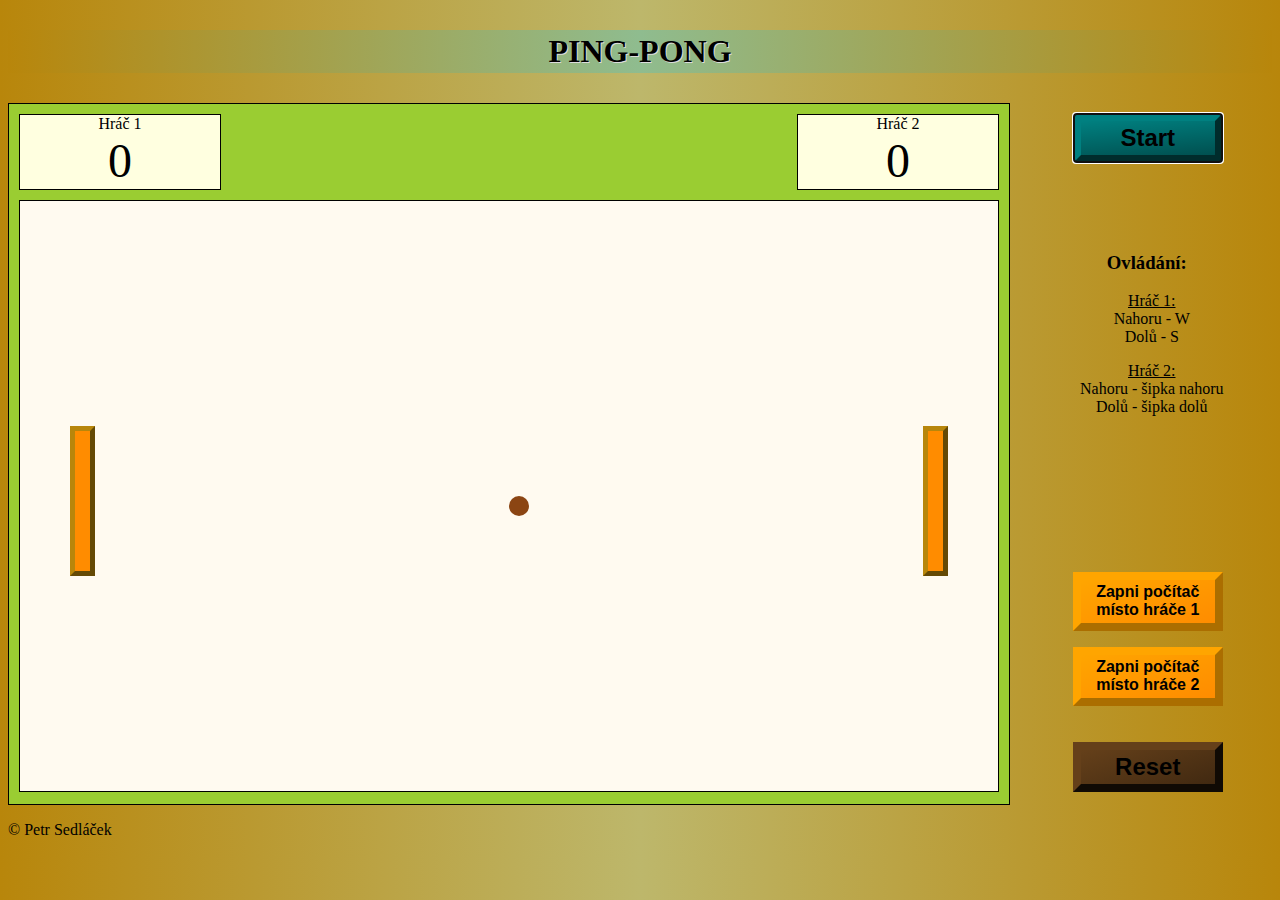
<file: index.html>
<!DOCTYPE html>
<html lang="cs">
<head>
	<meta charset="UTF-8">
	<title>Ping pong</title>
	<link rel="stylesheet" href="hra.css">
	<link rel="shortcut icon" href="favicon.ico" type="image/x-icon">
</head>
<body>
	<header>
		<h1 id="nadpis">PING-PONG</h1>
	</header>
	<div id="plocha">
		<section id="hra">
			<div id="tabule">
				<div class="hrac">
					<div id="hrac1">Hráč 1</div>
					<div id="skore1">0</div>
				</div>
				<div class="hrac">
					<div id="hrac2">Hráč 2</div>
					<div id="skore2">0</div>
				</div>
			</div>
			<div id="hriste">
				<div id="palka1"></div>
				<div id="palka2"></div>
				<div id="micek"></div>
			</div>
		</section>
		<aside id="ovladani">
			<button id="start" autofocus>Start</button>
			<p id="napoveda">
				<h3>Ovládání:</h3>
				<ul>
					<span class="podtrhni">Hráč 1:</span>
					<li>Nahoru - W</li>
					<li>Dolů - S</li>
				</ul>
				<ul>
					<span class="podtrhni">Hráč 2:</span>
					<li>Nahoru - šipka nahoru</li>
					<li>Dolů - šipka dolů</li>
				</ul>
			</p>
			<button id="ai1">Zapni počítač místo hráče 1</button>
			<p></p>
			<button id="ai2">Zapni počítač místo hráče 2</button>
			<p></p>
			<button id="reset">Reset</button>
		</aside>
	</div>
	<p>
		&copy; Petr Sedláček
	</p>
	<script src="hra.js"></script>
</body>
</html>
</file>
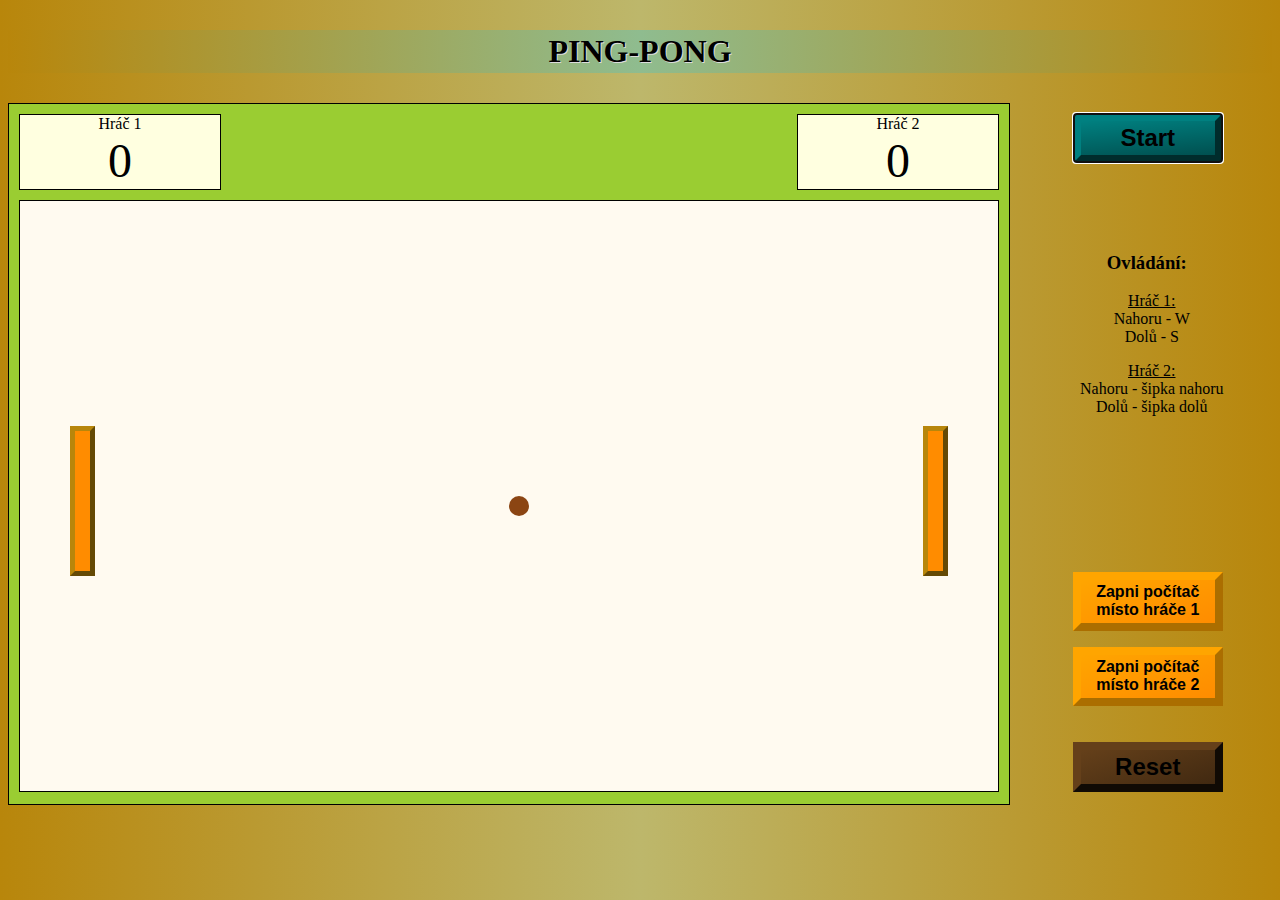
<file: hra.html>
<!DOCTYPE html>
<html lang="cs">
<head>
	<meta charset="UTF-8">
	<title>Ping pong</title>
	<link rel="stylesheet" href="hriste.css">
	<link rel="shortcut icon" href="../favicon.ico" type="image/x-icon">
</head>
<body>
	<header>
		<h1 id="nadpis">PING-PONG</h1>
	</header>
	<div id="plocha">
		<section id="hra">
			<div id="tabule">
				<div class="hrac">
					<div id="hrac1">Hráč 1</div>
					<div id="skore1">0</div>
				</div>
				<div class="hrac">
					<div id="hrac2">Hráč 2</div>
					<div id="skore2">0</div>
				</div>
			</div>
			<div id="hriste">
				<div id="palka1"></div>
				<div id="palka2"></div>
				<div id="micek"></div>
			</div>
		</section>
		<aside id="ovladani">
			<button id="start" autofocus>Start</button>
			<p id="napoveda">
				<h3>Ovládání:</h3>
				<ul>
					<span class="podtrhni">Hráč 1:</span>
					<li>Nahoru - W</li>
					<li>Dolů - S</li>
				</ul>
				<ul>
					<span class="podtrhni">Hráč 2:</span>
					<li>Nahoru - šipka nahoru</li>
					<li>Dolů - šipka dolů</li>
				</ul>
			</p>
			<button id="ai1">Zapni počítač místo hráče 1</button>
			<p></p>
			<button id="ai2">Zapni počítač místo hráče 2</button>
			<p></p>
			<button id="reset">Reset</button>
		</aside>
	</div>
	<script src="hra.js"></script>
</body>
</html>
</file>
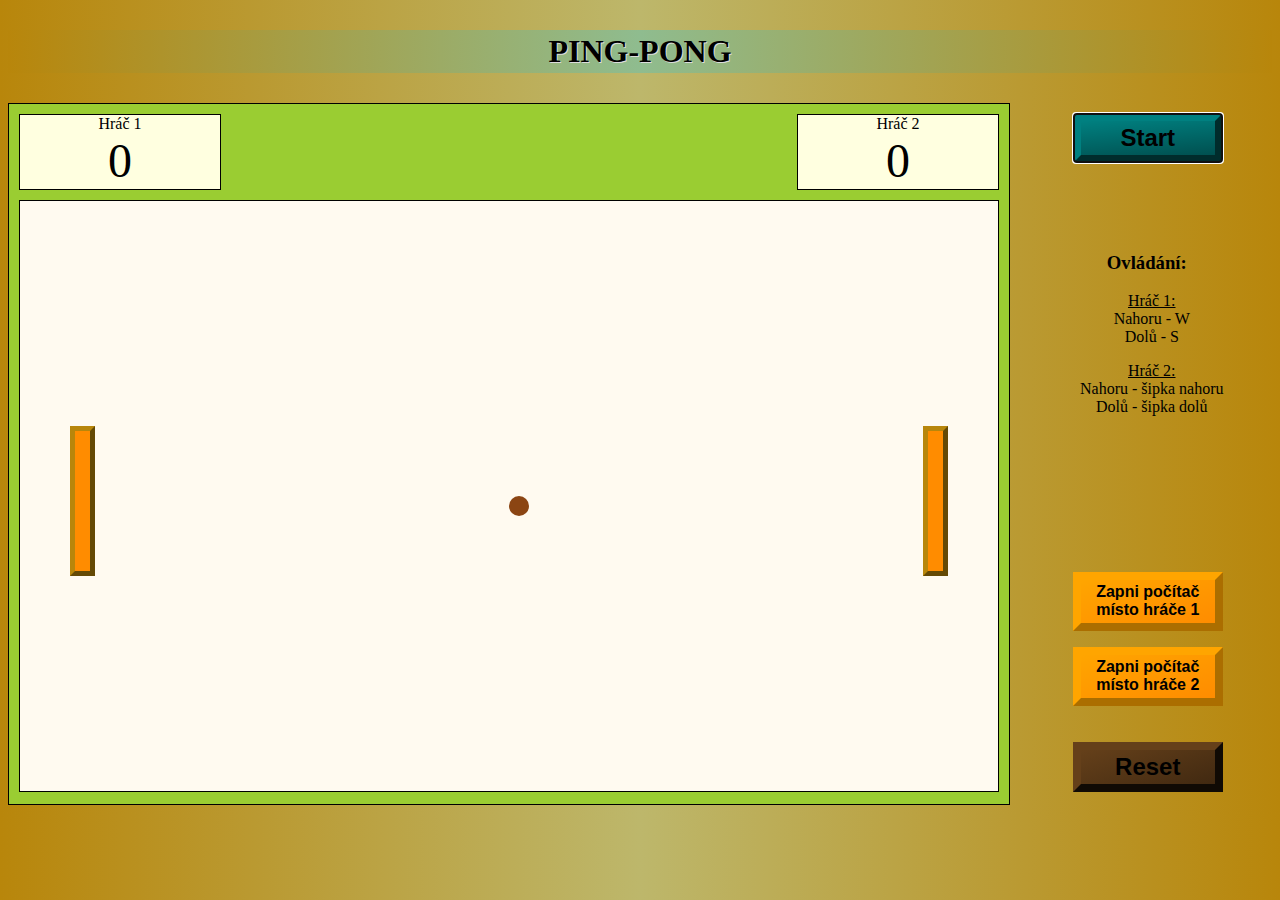
<file: v1.1.0/hra.html>
<!DOCTYPE html>
<html lang="cs">
<head>
	<meta charset="UTF-8">
	<title>Ping pong</title>
	<link rel="stylesheet" href="hra.css">
	<link rel="shortcut icon" href="../favicon.ico" type="image/x-icon">
</head>
<body>
	<header>
		<h1 id="nadpis">PING-PONG</h1>
	</header>
	<div id="plocha">
		<section id="hra">
			<div id="tabule">
				<div class="hrac">
					<div id="hrac1">Hráč 1</div>
					<div id="skore1">0</div>
				</div>
				<div class="hrac">
					<div id="hrac2">Hráč 2</div>
					<div id="skore2">0</div>
				</div>
			</div>
			<div id="hriste">
				<div id="palka1"></div>
				<div id="palka2"></div>
				<div id="micek"></div>
			</div>
		</section>
		<aside id="ovladani">
			<button id="start" autofocus>Start</button>
			<p id="napoveda">
				<h3>Ovládání:</h3>
				<ul>
					<span class="podtrhni">Hráč 1:</span>
					<li>Nahoru - W</li>
					<li>Dolů - S</li>
				</ul>
				<ul>
					<span class="podtrhni">Hráč 2:</span>
					<li>Nahoru - šipka nahoru</li>
					<li>Dolů - šipka dolů</li>
				</ul>
			</p>
			<button id="ai1">Zapni počítač místo hráče 1</button>
			<p></p>
			<button id="ai2">Zapni počítač místo hráče 2</button>
			<p></p>
			<button id="reset">Reset</button>
		</aside>
	</div>
	<script src="hra.js"></script>
</body>
</html>
</file>
<file: hra.css>
#nadpis {
	text-align: center;
	color: black;
	background: linear-gradient(to right,darkgoldenrod,darkseagreen, darkgoldenrod);
	padding: 3px;
	margin-top: 30px;
	margin-bottom: 30px;
	text-shadow: 1px 1px gainsboro;
}

body {
  background: linear-gradient(to right, darkgoldenrod,darkkhaki,darkgoldenrod);
 }

aside {
	margin-left: 30px;
	text-align: center;
}

aside button {
	margin-left: 32px;
}

aside h3 {
	padding-left: 30px;
}

aside li {
	list-style-type: none;	
}

button {
	width: 150px;
	height: 50px;
	font-weight: bold;
	font-size: 1.5em;
}

#start {
	margin-top: 10px;
	margin-bottom: 70px;
	background: linear-gradient(175deg, teal, #005050);
	border: 8px teal outset;
}

#start:active {
	border-style: inset;
	background: linear-gradient(355deg, teal, #005050);
}

#reset {
	margin-top: 20px;
	background: linear-gradient(160deg, #65401a, #412911);
	border: 8px #65401a outset;
}

#reset:active {
	border-style: inset;
	background: linear-gradient(340deg, #65401a, #412911);
}

#ai1, #ai2 {
	font-size: 1em;
	padding-top: 3px;
	padding-bottom: 40px;
	background: linear-gradient(to bottom right, orange, darkorange);
	border: 8px orange outset;
}

#ai1 {
	margin-top: 140px;
}

#ai1:active, #ai2:active {
	border-style: inset;
	background: linear-gradient(to top left, orange, darkorange);
}

@media (max-width: 1248px) {
	#start {
		margin-bottom: 10px;
	}

	#ai1, #reset {
		margin-top: 10px;
	}
}

.podtrhni {
	text-decoration: underline;
}

#plocha {
	display: flex;
	flex-wrap: wrap;
}

#hra {
	display: flex;
	flex-direction: column;
	width: 1000px;
	height: 700px;
	border: 1px solid black;
	background-color: yellowgreen;
	position: relative;
}

#tabule {
	display: flex;
	justify-content: space-between;
}

.hrac {
	border: 1px solid black;
	background-color: lightyellow;
	width: 200px;
	height: 74px;
	margin: 10px 10px 0 10px;
	display: flex;
	flex-direction: column;
	align-items: center;
}

#skore1, #skore2 {
	font-size: 300%;
}

#hriste {
	position: relative;
	border: 1px solid black;
	background-color: floralwhite;
	height: 590px;
	margin: 10px;
}

#micek {
	background-color: saddlebrown;
	position: absolute;
	width: 20px;
	height: 20px;
	left: 50%;
	top: 50%;
	border-radius: 50%;

}

#palka1, #palka2 {
	position: absolute;
	background: darkorange;
	top: calc(50% - 70px);
	width: 15px;
	height: 140px;
	border: 5px darkgoldenrod outset;
}

#palka1 {
	left: 50px;
}

#palka2 {
	right: 50px;
}
</file>
<file: hriste.css>
#nadpis {
	text-align: center;
	color: black;
	background: linear-gradient(to right,darkgoldenrod,darkseagreen, darkgoldenrod);
	padding: 3px;
	margin-top: 30px;
	margin-bottom: 30px;
	text-shadow: 1px 1px gainsboro;
}

body {
  background: linear-gradient(to right, darkgoldenrod,darkkhaki,darkgoldenrod);
 }

aside {
	margin-left: 30px;
	text-align: center;
}

aside button {
	margin-left: 32px;
}

aside h3 {
	padding-left: 30px;
}

aside li {
	list-style-type: none;	
}

button {
	width: 150px;
	height: 50px;
	font-weight: bold;
	font-size: 1.5em;
}

#start {
	margin-top: 10px;
	margin-bottom: 70px;
	background: linear-gradient(175deg, teal, #005050);
	border: 8px teal outset;
}

#start:active {
	border-style: inset;
	background: linear-gradient(355deg, teal, #005050);
}

#reset {
	margin-top: 20px;
	background: linear-gradient(160deg, #65401a, #412911);
	border: 8px #65401a outset;
}

#reset:active {
	border-style: inset;
	background: linear-gradient(340deg, #65401a, #412911);
}

#ai1, #ai2 {
	font-size: 1em;
	padding-top: 3px;
	padding-bottom: 40px;
	background: linear-gradient(to bottom right, orange, darkorange);
	border: 8px orange outset;
}

#ai1 {
	margin-top: 140px;
}

#ai1:active, #ai2:active {
	border-style: inset;
	background: linear-gradient(to top left, orange, darkorange);
}

@media (max-width: 1248px) {
	#start {
		margin-bottom: 10px;
	}

	#ai1, #reset {
		margin-top: 10px;
	}
}

.podtrhni {
	text-decoration: underline;
}

#plocha {
	display: flex;
	flex-wrap: wrap;
}

#hra {
	display: flex;
	flex-direction: column;
	width: 1000px;
	height: 700px;
	border: 1px solid black;
	background-color: yellowgreen;
	position: relative;
}

#tabule {
	display: flex;
	justify-content: space-between;
}

.hrac {
	border: 1px solid black;
	background-color: lightyellow;
	width: 200px;
	height: 74px;
	margin: 10px 10px 0 10px;
	display: flex;
	flex-direction: column;
	align-items: center;
}

#skore1, #skore2 {
	font-size: 300%;
}

#hriste {
	position: relative;
	border: 1px solid black;
	background-color: floralwhite;
	height: 590px;
	margin: 10px;
}

#micek {
	background-color: saddlebrown;
	position: absolute;
	width: 20px;
	height: 20px;
	left: 50%;
	top: 50%;
	border-radius: 50%;

}

#palka1, #palka2 {
	position: absolute;
	background: darkorange;
	top: calc(50% - 70px);
	width: 15px;
	height: 140px;
	border: 5px darkgoldenrod outset;
}

#palka1 {
	left: 50px;
}

#palka2 {
	right: 50px;
}
</file>
<file: v1.1.0/hra.css>
#nadpis {
	text-align: center;
	color: black;
	background: linear-gradient(to right,darkgoldenrod,darkseagreen, darkgoldenrod);
	padding: 3px;
	margin-top: 30px;
	margin-bottom: 30px;
	text-shadow: 1px 1px gainsboro;
}

body {
  background: linear-gradient(to right, darkgoldenrod,darkkhaki,darkgoldenrod);
 }

aside {
	margin-left: 30px;
	text-align: center;
}

aside button {
	margin-left: 32px;
}

aside h3 {
	padding-left: 30px;
}

aside li {
	list-style-type: none;	
}

button {
	width: 150px;
	height: 50px;
	font-weight: bold;
	font-size: 1.5em;
}

#start {
	margin-top: 10px;
	margin-bottom: 70px;
	background: linear-gradient(175deg, teal, #005050);
	border: 8px teal outset;
}

#start:active {
	border-style: inset;
	background: linear-gradient(355deg, teal, #005050);
}

#reset {
	margin-top: 20px;
	background: linear-gradient(160deg, #65401a, #412911);
	border: 8px #65401a outset;
}

#reset:active {
	border-style: inset;
	background: linear-gradient(340deg, #65401a, #412911);
}

#ai1, #ai2 {
	font-size: 1em;
	padding-top: 3px;
	padding-bottom: 40px;
	background: linear-gradient(to bottom right, orange, darkorange);
	border: 8px orange outset;
}

#ai1 {
	margin-top: 140px;
}

#ai1:active, #ai2:active {
	border-style: inset;
	background: linear-gradient(to top left, orange, darkorange);
}

@media (max-width: 1248px) {
	#start {
		margin-bottom: 10px;
	}

	#ai1, #reset {
		margin-top: 10px;
	}
}

.podtrhni {
	text-decoration: underline;
}

#plocha {
	display: flex;
	flex-wrap: wrap;
}

#hra {
	display: flex;
	flex-direction: column;
	width: 1000px;
	height: 700px;
	border: 1px solid black;
	background-color: yellowgreen;
	position: relative;
}

#tabule {
	display: flex;
	justify-content: space-between;
}

.hrac {
	border: 1px solid black;
	background-color: lightyellow;
	width: 200px;
	height: 74px;
	margin: 10px 10px 0 10px;
	display: flex;
	flex-direction: column;
	align-items: center;
}

#skore1, #skore2 {
	font-size: 300%;
}

#hriste {
	position: relative;
	border: 1px solid black;
	background-color: floralwhite;
	height: 590px;
	margin: 10px;
}

#micek {
	background-color: saddlebrown;
	position: absolute;
	width: 20px;
	height: 20px;
	left: 50%;
	top: 50%;
	border-radius: 50%;

}

#palka1, #palka2 {
	position: absolute;
	background: darkorange;
	top: calc(50% - 70px);
	width: 15px;
	height: 140px;
	border: 5px darkgoldenrod outset;
}

#palka1 {
	left: 50px;
}

#palka2 {
	right: 50px;
}
</file>
